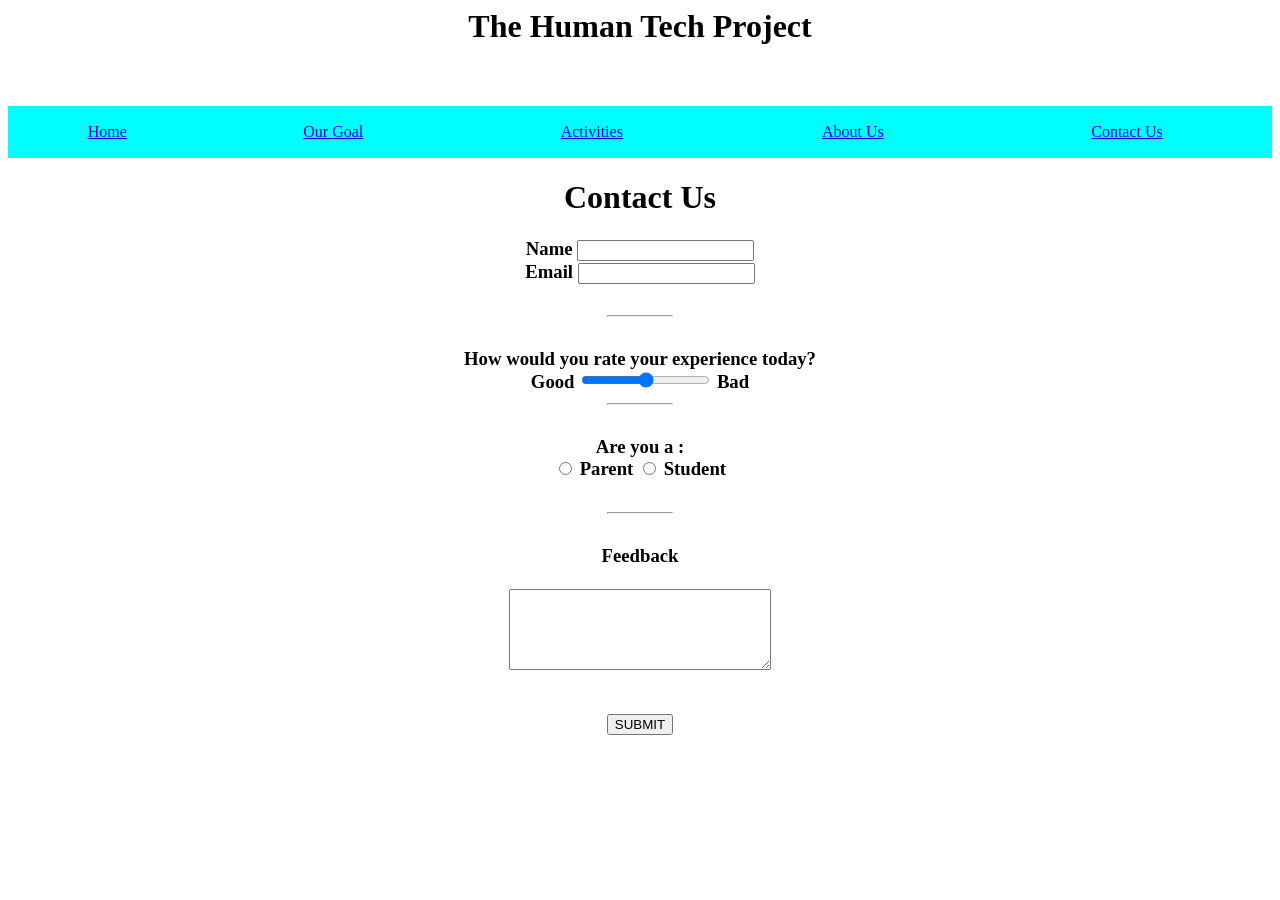
<file: ContactUs.html>
<head>
	<title>The Human Tech | Contact</title>
</head>
<body>
	<h1 align="center"> The Human Tech Project </h1>
	<br>
	<table width=100% bgcolor="cyan" cellpadding = 15>
		<tr>
			<h1> <td align = "center"> <a href = "index.html">Home</a> </td> </h1>		 
			<h1> <td align = "center"> <a href = "OurGoal.html">Our Goal</a> </td> </h1> 
			<h1> <td align = "center"> <a href = "Activ.html">Activities</a> </td> </h1> 
			<h1> <td align = "center"> <a href = "AboutUs.html">About Us</a> </td> </h1>
			<h1> <td align = "center"> <a href = "ContactUs.html">Contact Us</a> </td> </h1>
		</tr>
	</table>



	<h1 align = "center">Contact Us</h1>
	<form>
		<h3 align = "center">
<label for="email">Name</label>
		<input type="text" name = "name" id = "name" required>
<br>
<label for="email">Email</label>
		<input type="text" name = "email" id = "email" required>
<br>
<br>
<hr width = 5%>
<br>
		<label for="rating"> How would you rate your experience today? </label>
<br>
		<span> Good </span>
		<input type="range" name = "rating" id = "rating" step = "1" min = "0" max="100">
		<span> Bad </span>
<br>
<hr width = 5%>
<br>
		Are you a :
<br>
		<input name = "Parent" type = "radio" id = "Parent" value = "Parent">
          	<label for="Parent">Parent</label>

		<input name = "Student" type = "radio" id = "Student" value = "Student">
          	<label for="Student">Student</label>
<br>
<br>
<hr width = 5%>
<br>		
		Feedback
<br>
<br>
		<textarea id="feedback" name="feedback" rows="5" cols="30"></textarea>
		
<br>
<br>
<br>
  		<input type="submit" value="SUBMIT">
</h3>
	</form>
</body>
</file>
